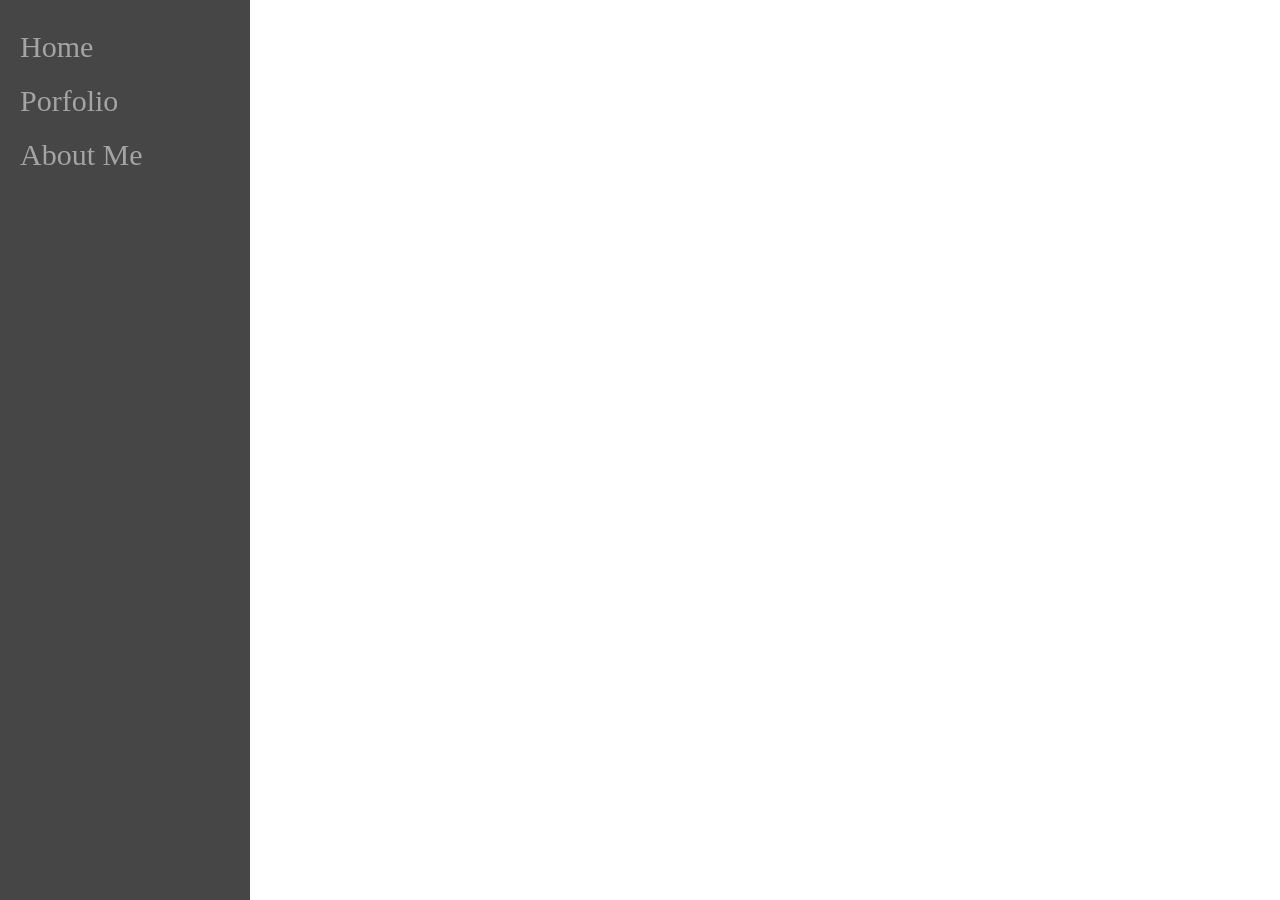
<file: Index.html>
<!DOCTYPE html>
<html>
    <head>
        <title>Almudena Sanchez Encinas</title>
        <link rel="stylesheet" href="style.css">
    </head>
    <body>
        
        <div class="Side">
            <a id="innerLink" href="Index.html">Home</a>
            <a id="innerLink" href="pages/porfolio.html">Porfolio</a>
            <a id="innerLink" href="pages/aboutMe.html">About Me</a>
        </div>
  
        
        <div class="main">
                        <!--
            <img id="myBanner" src="images/bannerItch.png" alt="Almudena Sanchez Encinas">
            <br>
            <br>
            <a href="https://almu-sanenc.itch.io/">
                <button id="toPorfolio" type="button">Directly to Porfolio</button> 
            </a>
            <br>
            <br>
            <br>
            <br>
            <p><br></p>
            <p>In my free time I like playing games (both gaming and tabletop), fencing, learning new stuff and engaging with cool stories on whatever medium - be it cinema, narrative podcasts, books or series.</p>
            <p>Thank you for checking out my projects, I invite you to contact me if any of it is of interest to you.<br></p>
            <p>
            </p>
            <table id="socials">
                <tbody><tr>
                    <td>
                        <a href="https://www.instagram.com/almond_ena/" target="_blank"><img src="https://img.itch.zone/aW1nLzE0Nzc3NjM1LnBuZw==/original/aj7a0%2F.png"> </a>
                    </td>
                    <td>
                        <a href="https://www.linkedin.com/in/almudena-s%C3%A1nchez-encinas-9b58b7290/" target="_blank"> 
                        <img src="https://img.itch.zone/aW1nLzE0Nzc3NjU1LnBuZw==/original/OIweuq.png"></a><br></td>
                    <td>
                        <a href="https://github.com/Almudenarios" target="_blank"><img src="https://img.itch.zone/aW1nLzE0Nzc4NzcyLnBuZw==/original/mfKoaO.png"></a>
                    </td>
                    <td>
                        <a href="mailto:almudena.sanchezencinas@outlook.es" target="_blank"><img src="https://img.itch.zone/aW1nLzE0Nzc3Njk0LnBuZw==/original/uAs1ES.png"></a>
                    </td>
                </tr></tbody>
            </table>
                        -->

                        
        </div> 
        
    </body>
</html>
</file>
<file: style.css>
.Side {
    height: 100%; /* Full-height: remove this if you want "auto" height */
    width: 250px; /* Set the width of the sidebar */
    position: fixed; /* Fixed Sidebar (stay in place on scroll) */
    z-index: 1; /* Stay on top */
    top: 0; /* Stay at the top */
    left: 0;
    background-color: #464646;
    overflow-x: hidden; /* Disable horizontal scroll */
    padding-top: 20px;
}

.Side #innerLink {
    padding: 10px 12px 10px 20px;
    text-decoration: none;
    font-size: 30px;
    color: #a4a4a4;
    display: block;
}
  

.Side #innerLink:hover {
    color: #ffffff;
}

.main {
    margin-left: 250px; /* Same as the width of the sidebar */
    padding: 0px 10px;
}
  
  /* On smaller screens, where height is less than 450px, change the style of the sidebar (less padding and a smaller font size) */
@media screen and (max-height: 450px) {
    .Side {padding-top: 15px;}
}

#myBanner{
    width: 100%;
    height: auto;
} 

#toPorfolio{
    position: relative;
    left: 50%;
    transform: translateX(-50%);
    border: none;
    background-color: #464646;
    color: white;
    padding: 16px 32px;
    font-family: "Times New Roman", Times, serif;
    text-align: center;
    text-decoration: none;
    display: inline-block;
    font-size: 25px;
    margin: 4px 2px;
    cursor: pointer;
} 

#toPorfolio:hover {
    background-color: #000000;
    color: white;
  }

#socials{
    margin-left: auto;
    margin-right: auto;
} 

#proyectos{
    margin-left: auto;
    margin-right: auto;
} 

#proyectos #concept{
    border: none;
    background-image: url(images/concept.jpg);
    background-size: 450px 318px;
    width: 450px;
    height: 318px;
    display: inline-block;
    cursor: pointer;
} 

#proyectos #concept:hover{
    border: none;
    background-image: url(images/conceptHover.jpg);
    width: 450px;
    height: 318px;
    display: inline-block;
    cursor: pointer;
}

#proyectos #storyboard{
    border: none;
    background-image: url(images/storyboard.jpg);
    background-size: 450px 318px;
    width: 450px;
    height: 318px;
    display: inline-block;
    cursor: pointer;
} 

#proyectos #storyboard:hover{
    border: none;
    background-image: url(images/storyboardHover.jpg);
    width: 450px;
    height: 318px;
    display: inline-block;
    cursor: pointer;
}

#proyectos #pixelart{
    border: none;
    background-image: url(images/pixelArt.jpg);
    background-size: 450px 318px;
    width: 450px;
    height: 318px;
    display: inline-block;
    cursor: pointer;
} 

#proyectos #pixelart:hover{
    border: none;
    background-image: url(images/pixelArtHover.jpg);
    width: 450px;
    height: 318px;
    display: inline-block;
    cursor: pointer;
}

#proyectos #tresdgraf{
    border: none;
    background-image: url(images/3DGraphics.jpg);
    background-size: 450px 318px;
    width: 450px;
    height: 318px;
    display: inline-block;
    cursor: pointer;
} 

#proyectos #tresdgraf:hover{
    border: none;
    background-image: url(images/3DGraphicsHover.jpg);
    width: 450px;
    height: 318px;
    display: inline-block;
    cursor: pointer;
}

#proyectos #cover{
    width: 450px;
    height: 318px;
} 

#portrait{
    width: 250px;
    height: auto;
} 

p {
    padding-top: 10px;
    padding-left: 100px;
    padding-right: 100px;
    text-align: justify;
    text-justify: inter-word;
    color: #464646;
    font-size: 20px;
}

h1 {
    padding-top: 10px;
    padding-left: 100px;
    padding-right: 100px;
    text-align: justify;
    text-justify: inter-word;
    color: #000000;
    font-size: 26px;
}

h3 {
    padding-top: 10px;
    padding-left: 100px;
    padding-right: 100px;
    text-align: justify;
    text-justify: inter-word;
    color: #000000;
    font-size: 24px;
}

h4 {
    padding-top: 10px;
    padding-left: 50px;
    text-align: justify;
    text-justify: inter-word;
    color: #000000;
    font-size: 20px;
}
</file>
